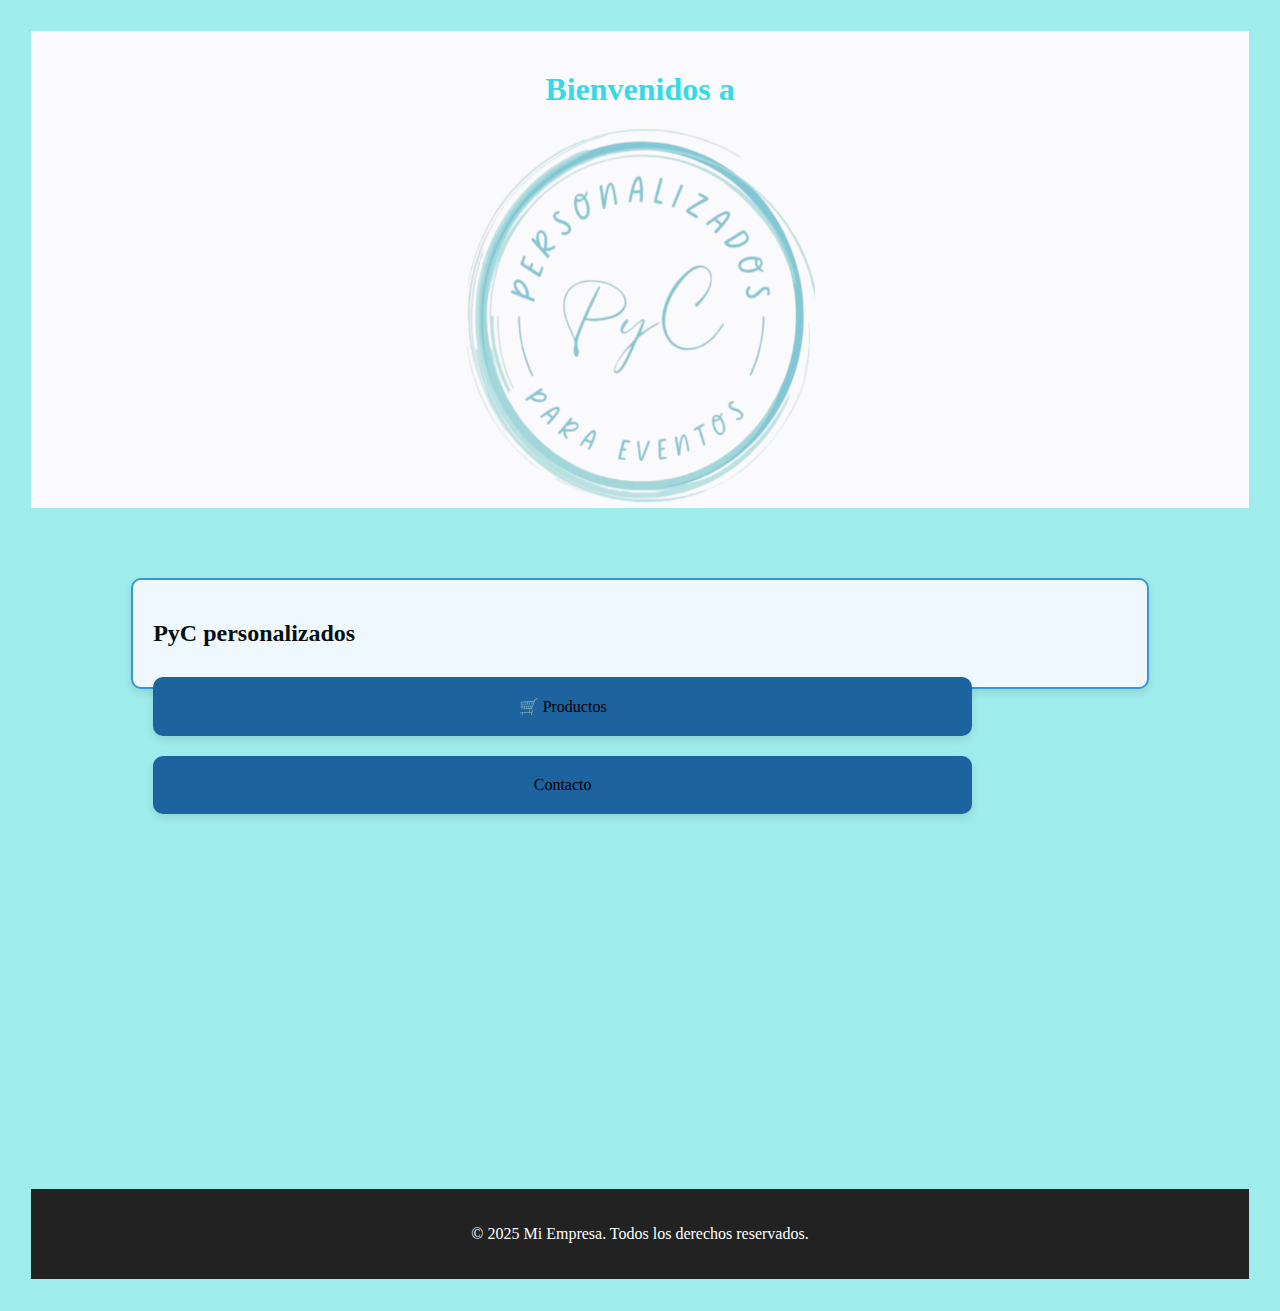
<file: index.html>
<!DOCTYPE html>
<html lang="en">
<head>
    <meta charset="UTF-8">
    <meta name="viewport" content="width=, initial-scale=1.0">
    <title>Personalizados PyC</title>
    <link rel="stylesheet" href="style.css">
    
    
    
    
 
</head>
<body>
    <header>
        <br>
        <h1>Bienvenidos a</h1>
    <img src="PyC.png" width="350" height="375" walt=" error imagen">
    </header>
    <nav>
    <div class="info-box">
    <h2>PyC personalizados</h2>
        <a href="productos.html" class="logo">🛒 Productos</a>
        <a href="mensaje.html" class="logo">Contacto</a>
    </div>
    </nav>

<footer>
    <p>&copy; 2025 Mi Empresa. Todos los derechos reservados.</p>
</footer>
</body>
</html>
</file>
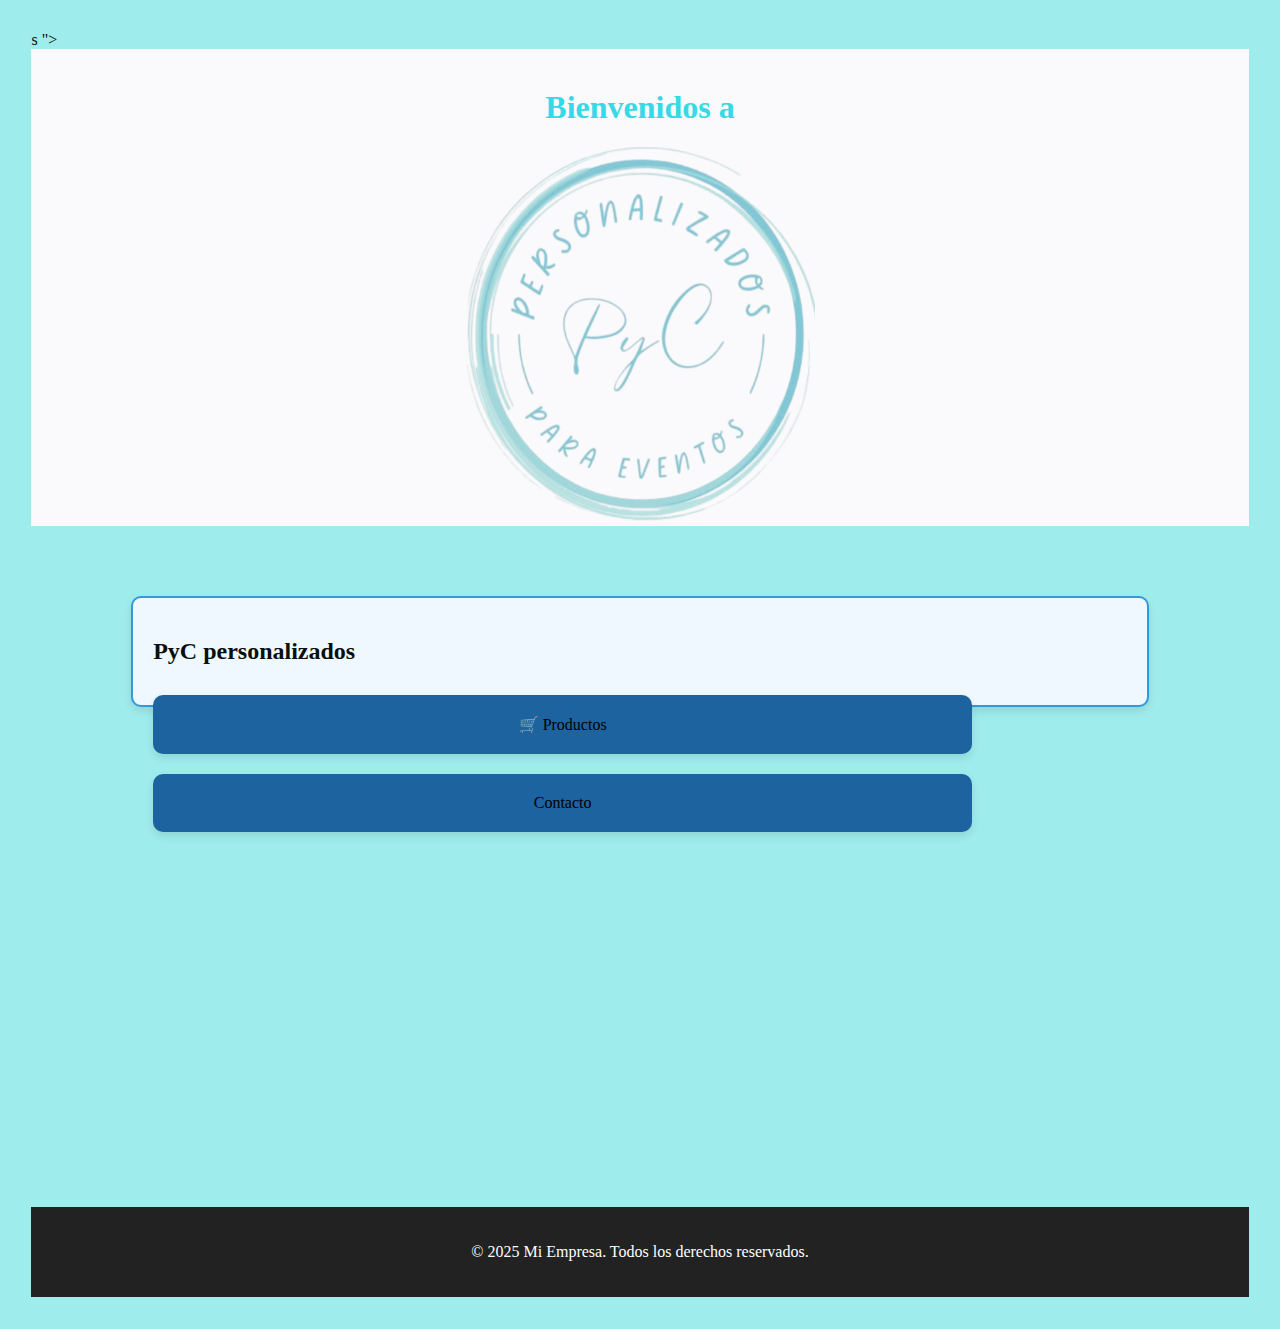
<file: INDEX.html>
<!DOCTYPE html>
<html lang="en">
<head>
    <meta charset="UTF-8">
    <meta name="viewport" content="width=, initial-scale=1.0">
    <title>Personalizados PyC</title>
    <link rel="stylesheet" href="style.css">
    
    
    
    
    s       ">
</head>
<body>
    <header>
        <br>
        <h1>Bienvenidos a</h1>
    <img src="PyC.png" width="350" height="375" walt=" error imagen">
    </header>
    <nav>
    <div class="info-box">
    <h2>PyC personalizados</h2>
        <a href="productos.html" class="logo">🛒 Productos</a>
        <a href="mensaje.html" class="logo">Contacto</a>
    </div>
    </nav>

<footer>
    <p>&copy; 2025 Mi Empresa. Todos los derechos reservados.</p>
</footer>
</body>
</html>
</file>
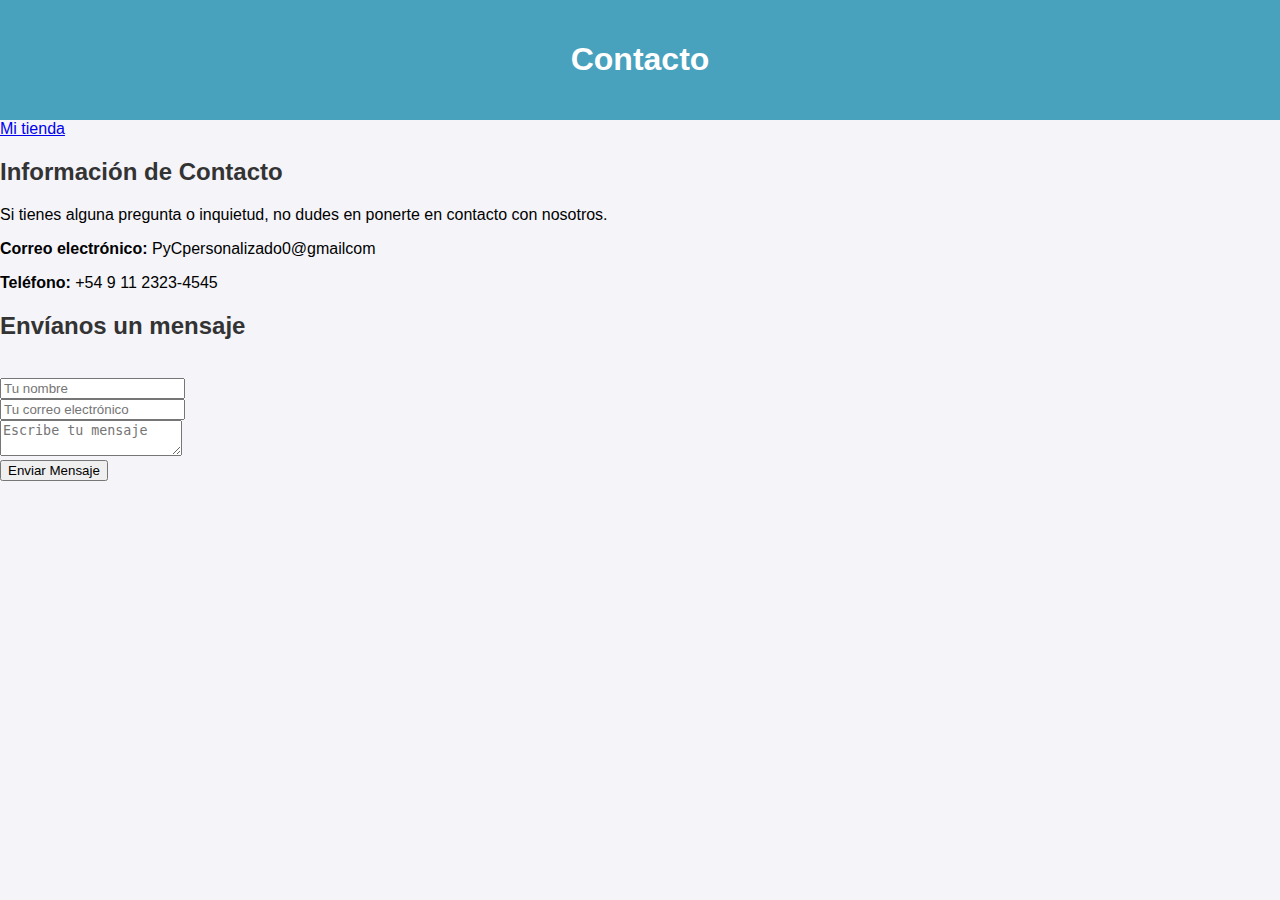
<file: mensaje.html>
<!DOCTYPE html>
<html lang="es">
<head>
    <meta charset="UTF-8">
    <meta name="viewport" content="width=device-width, initial-scale=1.0">
    <title>Contacto</title>
    <link rel="stylesheet" href="contactos.css">

</head>
<body>
    <header>
        <h1>Contacto</h1>
    </header>
    <a href="INDEX.html" class="logo">Mi tienda</a>
            <h2>Información de Contacto</h2>
            <p>Si tienes alguna pregunta o inquietud, no dudes en ponerte en contacto con nosotros.</p>
            <p><strong>Correo electrónico:</strong> PyCpersonalizado0@gmailcom</p>
            <p><strong>Teléfono:</strong> +54 9 11 2323-4545</p>
            <form action="https://formspree.io/f/mpwrezqp" method="post">
            <h2>Envíanos un mensaje</h2>
                <br>
                <input type="text" name="nombre" placeholder="Tu nombre">
                <br>
                <input type="email" name="email" placeholder="Tu correo electrónico">
                <br>
                <textarea name="mensaje" placeholder="Escribe tu mensaje"></textarea>
                <br>
                <button type="submit">Enviar Mensaje</button>
            </form>
</body>
</html>
</file>
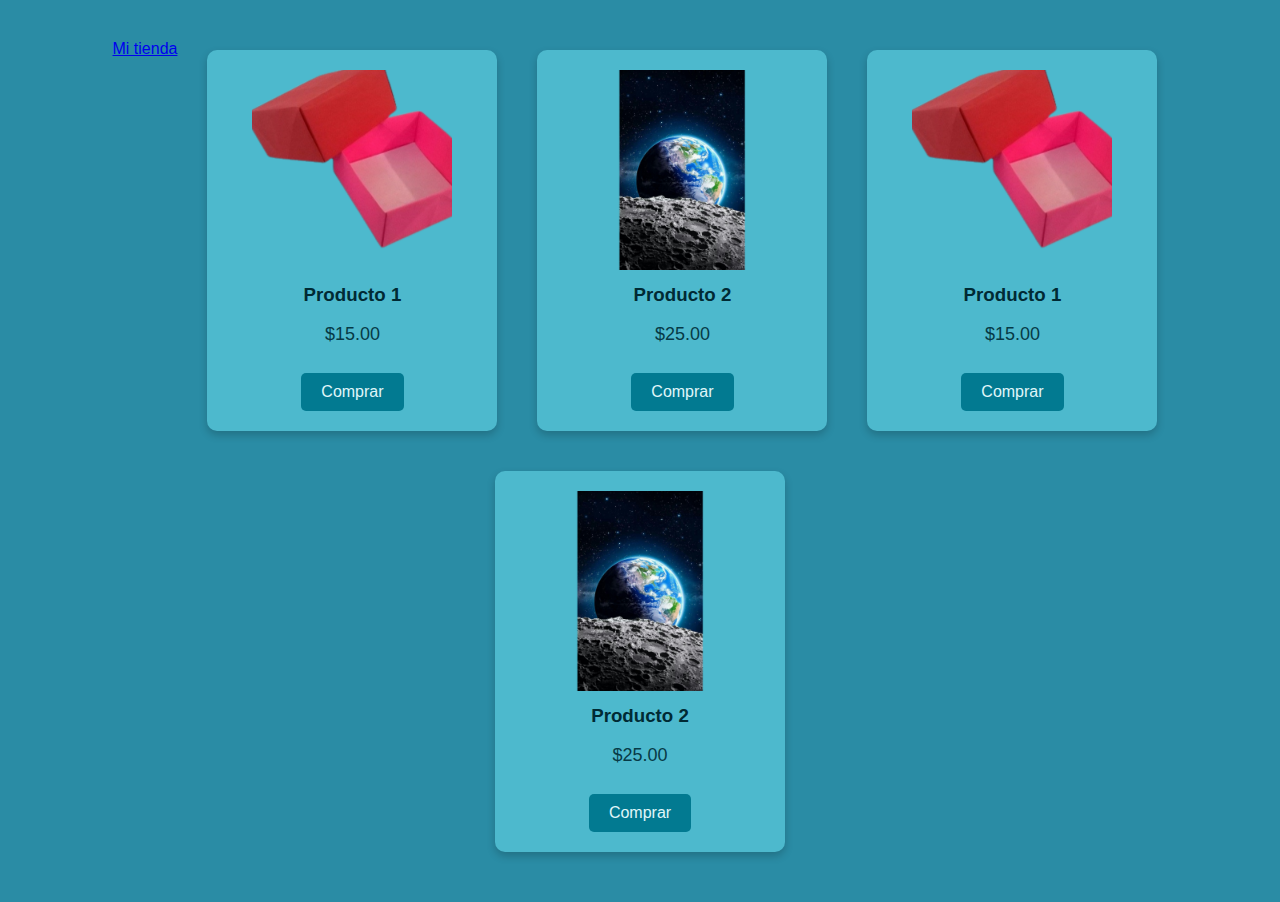
<file: productos.html>
<!DOCTYPE html>
<html lang="en">
<head>
    <meta charset="UTF-8">
    <meta name="viewport" content="width=<div class="productos">
    <link rel="stylesheet" href="css.css">
</head>
<body>
<a href=index.html" class="logo">Mi tienda</a>
    <div class="producto">
        <img src="cajitas.png" width="200" height="250" alt="Producto 1">
        <h3>Producto 1</h3>
        <p>$15.00</p>
        <button>Comprar</button>
        </div>
    
        <div class="producto">
        <img src="poster.png" width="200" height="250" alt="Producto 2">
        <h3>Producto 2</h3>
        <p>$25.00</p>
        <button>Comprar</button>
        </div>
    
        <div class="producto">
            <img src="cajitas.png" width="200" height="250" alt="Producto 1">
            <h3>Producto 1</h3>
            <p>$15.00</p>
            <button>Comprar</button>
            </div>
            
        <div class="producto">
            <img src="poster.png" width="200" height="250" alt="Producto 2">
            <h3>Producto 2</h3>
            <p>$25.00</p>
            <button>Comprar</button>
        </div>
</body>
</html>
</file>
<file: style.css>
body{
    font-family: Arial,;
    background-color: hsla(180, 67%, 74%, 0.87);
    color: #090f0e;
    margin: 3cap;
    border: #21a4a8;
}
header{
    color: #35dae6;
    background-color: hsla(180, 67%, 74%, 0.87);
    background-color: rgb(250, 250, 252);
    padding: 0%;
    text-align: center;
}
nav a {
    float: left;
    display: block;
    color: rgb(161, 36, 36);
    text-align: center;
    padding: 14px 20px;
    text-decoration: none;
}
.info-box {
    border: 2px solid #3498db; /* borde azul */
    background-color: #f0f8ff; /* color de fondo claro */
    padding: 20px; /* espacio interno */
    margin: 70px auto; /* margen exterior y centrado */
    width: 80%; /* ancho relativo */
    border-radius: 10px; /* bordes redondeados */
    box-shadow: 0 4px 8px rgba(0, 0, 0, 0.1); /* sombra para efecto 3D */
}

footer {
    clear: both;
    display: block;
    width: 100%;
    background-color: #222;
    color: #fff;
    text-align: center;
    padding: 20px 0;
    margin-top: 500px;
}
.logo{
    align-content: center;
    display: block;
    color: #000000;
    background-color: #1d63a0; /* color de fondo claro */
    padding: 20px; /* espacio interno */
    margin: 10px auto; /* margen exterior y centrado */
    width: 80%; /* ancho relativo */
    border-radius: 10px; /* bordes redondeados */
    box-shadow: 0 4px 8px rgba(0, 0, 0, 0.1); /* sombra para efecto 3D */
}
</file>
<file: contactos.css>
body {
    font-family: Arial, sans-serif;
    margin: 0;
    padding: 0;
    background-color: #f4f4f9;
}
header {
    background-color: #48a1bd;
    color: white;
    padding: 20px;
    text-align: center;
}
.container {
    padding: 20px;
}
h2 {
    color: #333;
}
.contact-info, .form-container {
    margin-top: 20px;
}
.contact-info p {
    font-size: 16px;
    color: #555;
}
.form-container form {
    display: flex;
    flex-direction: column;
}
.form-container input, .form-container textarea {
    margin-bottom: 10px;
    padding: 10px;
    font-size: 16px;
    border: 1px solid #ccc;
    border-radius: 4px;
}
.form-container button {
    padding: 10px;
    background-color: #2b7292;
    color: white;
    border: none;
    border-radius: 4px;
    cursor: pointer;
}
.form-container button:hover {
    background-color: #5141e6;
}
footer {
    clear: both;
    display: block;
    width: 100%;
    background-color: #222;
    color: #fff;
    text-align: center;
    padding: 20px 0;
    margin-top: 500px;
}
</file>
<file: css.css>
body {
    font-family: Arial, sans-serif;
    background-color: #2a8ca5; /* fondo celeste azulado fuerte */
    margin: 0;
    padding: 40px;
    display: flex;
    justify-content: center;
    flex-wrap: wrap;
    gap: 20px;
}

/* Botón volver */
.boton-volver {
    display: inline-block;
    background-color: #45c2dc; /* celeste vibrante */
    color: #002b3b;
    padding: 10px 20px;
    border-radius: 5px;
    text-decoration: none;
    font-size: 16px;
    margin-top: 20px;
    cursor: pointer;    
    transition: background-color 0.3s ease;
}

.boton-volver:hover {
    background-color: #2ea6c0; /* tono más oscuro */
}

/* Tarjeta de producto */
.producto {
    background-color: #4db9cd; /* tarjeta con celeste intermedio */
    border-radius: 10px;
    box-shadow: 0 4px 8px rgba(0,0,0,0.2);
    padding: 20px;
    text-align: center;
    width: 250px;
    transition: transform 0.2s ease, box-shadow 0.2s ease;
    margin: 10px;
}

.producto:hover {
    transform: translateY(-5px);
    box-shadow: 0 8px 16px rgba(0,0,0,0.3);
}

.producto img {
    max-width: 100%;
    height: auto;
    border-radius: 8px;
}

.producto h3 {
    color: #002a34; /* azul oscuro para buen contraste */
    margin: 10px 0 5px;
}

.producto p {
    font-size: 18px;
    color: #073a46;
}

/* Botón de producto */
.producto button {
    background-color: #027a91;
    color: #e0f7fa; /* celeste claro, no blanco */
    border: none;
    padding: 10px 20px;
    margin-top: 10px;
    font-size: 16px;
    border-radius: 5px;
    cursor: pointer;
    transition: background-color 0.3s ease;
}

.producto button:hover {
    background-color: #015d6e;
}

/* Footer */
footer {
    clear: both;
    display: block;
    width: 100%;
    background-color: #014d5a;
    color: #b3e4ef; /* texto celeste claro */
    text-align: center;
    padding: 20px 0;
    margin-top: 80px;
}

/* Responsive */
@media (max-width: 800px) {
    body {
        flex-direction: column;
        align-items: center;
        padding: 20px;
    }

    .producto {
        width: 100%;
        margin-bottom: 20px;
    }
}
</file>
